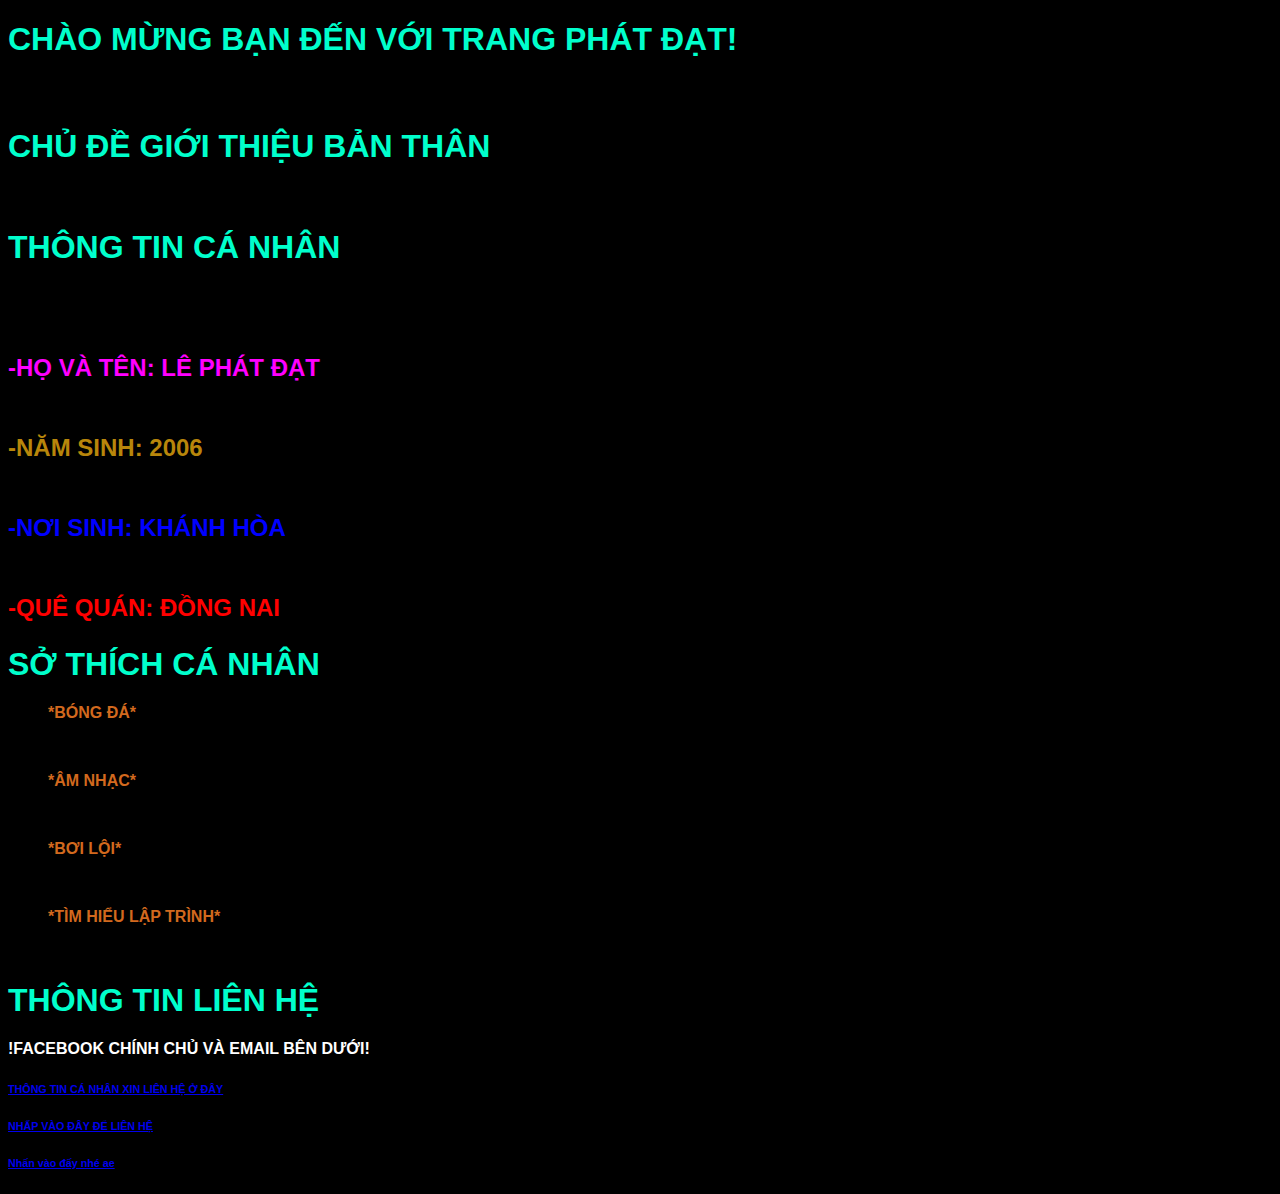
<file: index.html>
<!DOCTYPE html>
<html lang="en">
<head>
  <meta charset="UTF-8">
  <title>Trang chủ Lê Phát Đạt</title>
  <style>
    body {
      background-color: black;
      color: white;
      font-family: Arial, sans-serif;
    }
    h1 {
      color: #00ffcc;
    }
    h2 {
      color: magenta;
    }
    p {
      color: #ccc;
    }
  </style>
</head>
<body>
  <h1>CHÀO MỪNG BẠN ĐẾN VỚI TRANG PHÁT ĐẠT!</h1> <br>
 <p style="font-size: 30px;"></p> <h1>CHỦ ĐỀ GIỚI THIỆU BẢN THÂN</h1> <br>
 <p style="font-size: 25px;"></p> <h1> THÔNG TIN CÁ NHÂN</h1><br>
        <p style="color: darkorchid;"></p><h2><strong><br>-HỌ VÀ TÊN: LÊ PHÁT ĐẠT</p></strong>
         <p style="color:darkgoldenrod;"><strong><br>-NĂM SINH: 2006</p></strong>
          <p style="color:blue;"><strong><br>-NƠI SINH: KHÁNH HÒA</p></strong>
          <p style="color:red"><strong><br>-QUÊ QUÁN: ĐỒNG NAI</p></strong>
<p style="color: chocolate;"></p>
<h1>SỞ THÍCH CÁ NHÂN</h1>
<ul>
  <p style="color:chocolate"><strong>*BÓNG ĐÁ*</P><br><strong>
    <p style="color: chocolate;"><strong>*ÂM NHẠC*</p><br></strong>
    <p style="color: chocolate;"> *BƠI LỘI*</p><br></strong>
    <p style="color: chocolate;"> *TÌM HIỂU LẬP TRÌNH*</p><br></strong>
</ul>
</body>
<H1>THÔNG TIN LIÊN HỆ</H1>
        <STRONG>!FACEBOOK CHÍNH CHỦ VÀ EMAIL BÊN DƯỚI!</STRONG>
     <a href="https://www.facebook.com/lephat.datt" target="_blank"> <h6>THÔNG TIN CÁ NHÂN XIN LIÊN HỆ Ở ĐÂY</h6>

     <a href="https://mail.google.com/mail/u/0/#inbox" target="_blank"><H6>NHẤP VÀO ĐÂY ĐỂ LIÊN HỆ</H6></a>
     <a href="https://github.com/lephatdatcr123" target="_blank"><h6> Nhấn vào đấy nhé ae</h6></a>
     </html>
        
</html>
</file>
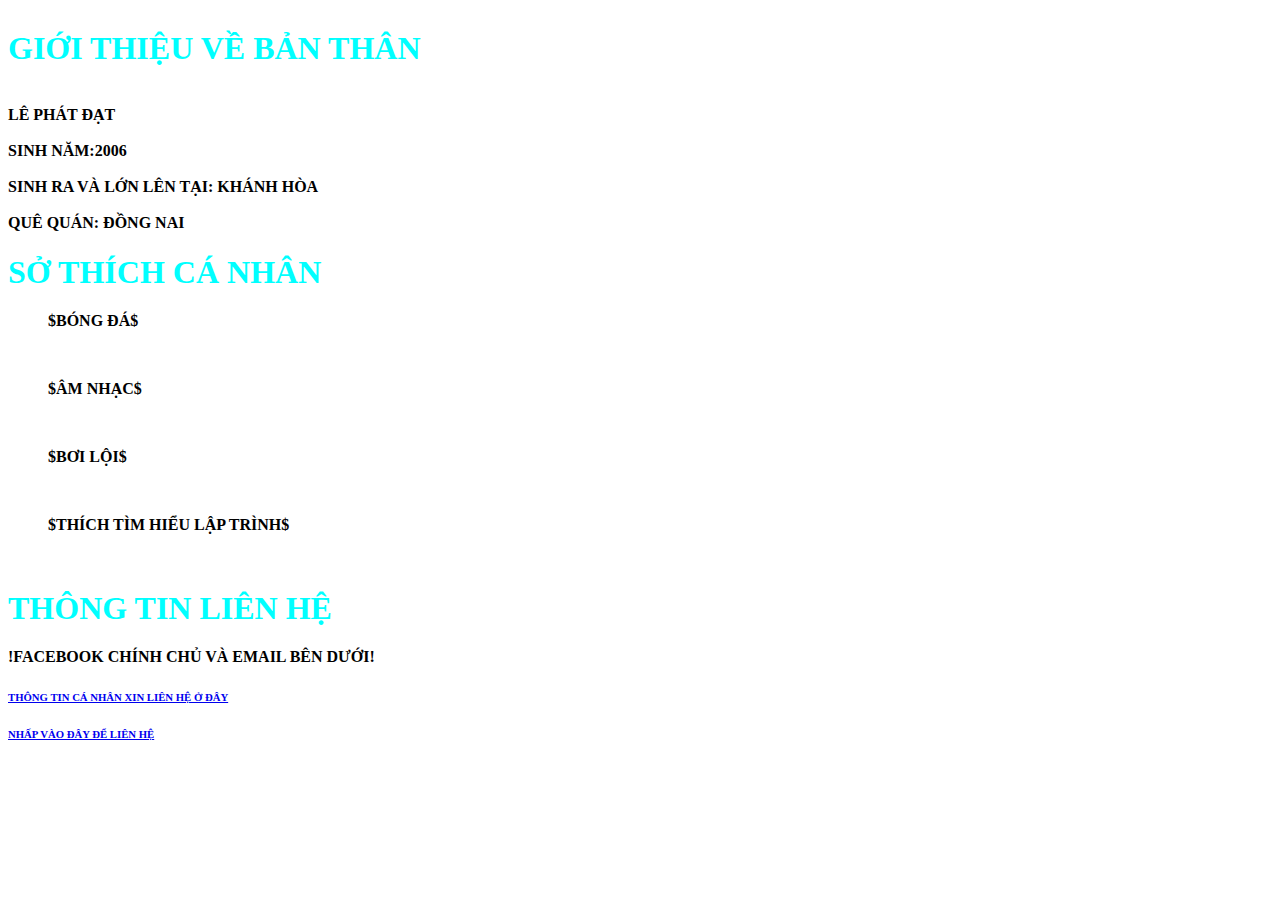
<file: lephatdat.html>
<!DOCTYPE html>
     <html>
        <head>
    <title>
        Lê Phát Đạt
    </title>          
        </head>
        <body>

        <p style="font-size: 30px;"><H1>GIỚI THIỆU VỀ BẢN THÂN</H1></p>
            <style>h1 {color: aqua};</style>
        <P>
            <br><strong>LÊ PHÁT ĐẠT</strong><br>
            <br><strong>SINH NĂM:2006</strong> </br>
            <br><strong>SINH RA VÀ LỚN LÊN TẠI: KHÁNH HÒA</strong><br>
           <br> <strong>QUÊ QUÁN: ĐỒNG NAI</strong> <br>
        
        <H1>SỞ THÍCH CÁ NHÂN</H1>
        <ul> 
        <strong><p>$BÓNG ĐÁ$</P><br><strong>
        <p>$ÂM NHẠC$</p><br>
        <p>$BƠI LỘI$</p><br>
        <p>$THÍCH TÌM HIỂU LẬP TRÌNH$</p><br>
            </ul>

        </body>
     </html>
     <H1>THÔNG TIN LIÊN HỆ</H1>
        <STRONG>!FACEBOOK CHÍNH CHỦ VÀ EMAIL BÊN DƯỚI!</STRONG>
     <a href="https://www.facebook.com/lephat.datt" target="_blank"> <h6>THÔNG TIN CÁ NHÂN XIN LIÊN HỆ Ở ĐÂY</h6>

     <a href="https://mail.google.com/mail/u/0/#inbox" target="_blank"><H6>NHẤP VÀO ĐÂY ĐỂ LIÊN HỆ</H6></a>
</file>
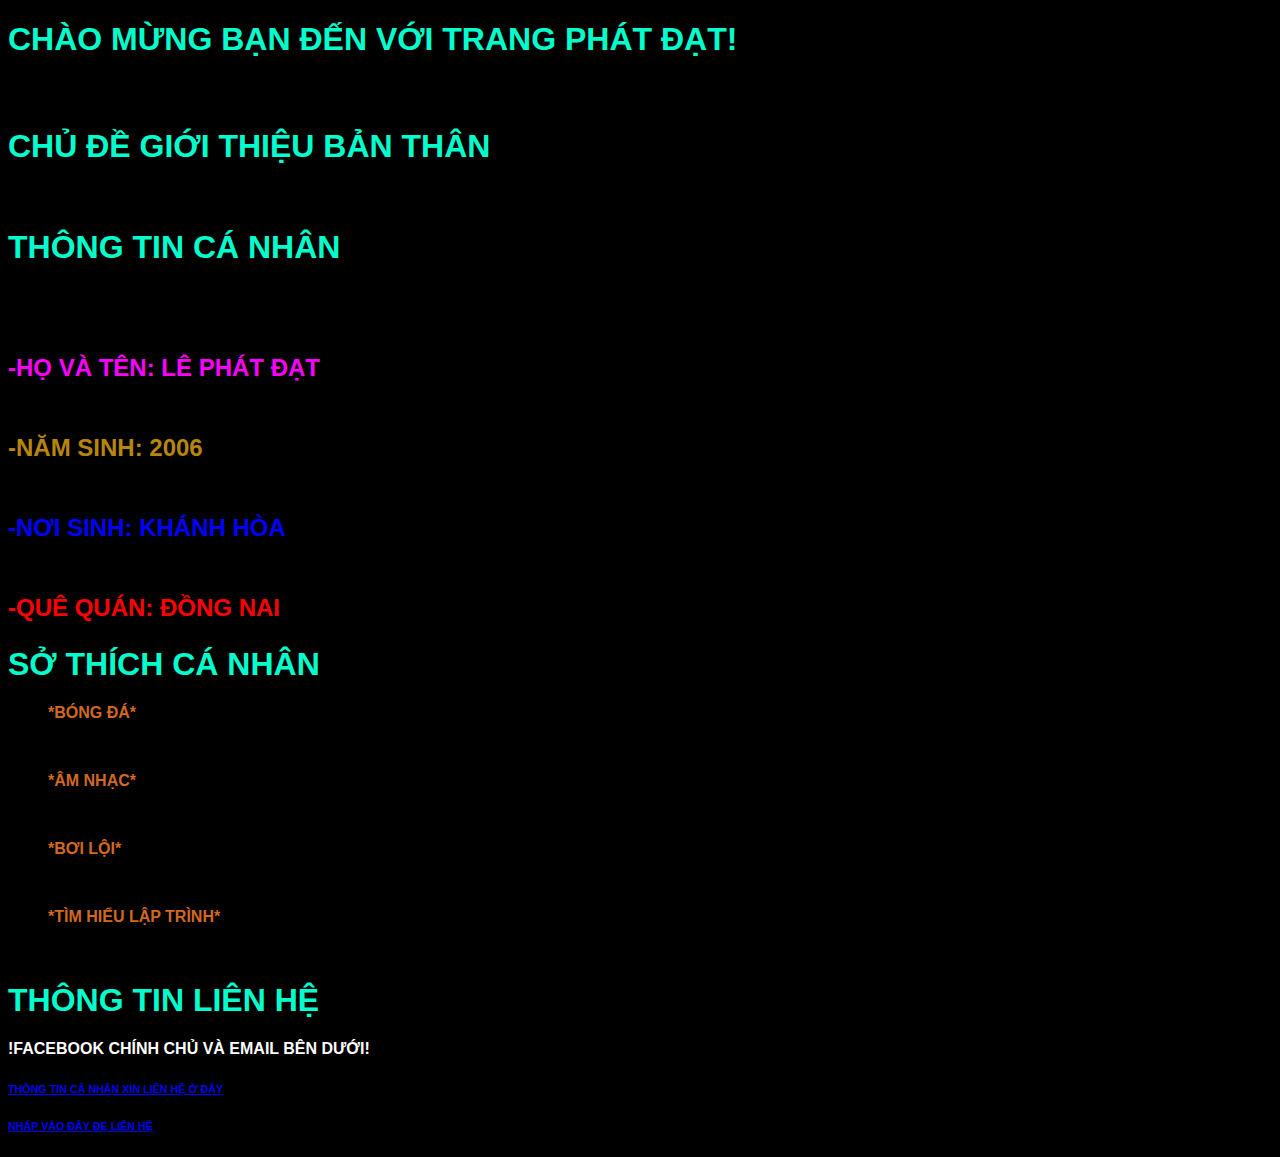
<file: lpd.html>
<!DOCTYPE html>
<html lang="en">
<head>
  <meta charset="UTF-8">
  <title>Trang chủ Lê Phát Đạt</title>
  <style>
    body {
      background-color: black;
      color: white;
      font-family: Arial, sans-serif;
    }
    h1 {
      color: #00ffcc;
    }
    h2 {
      color: magenta;
    }
    p {
      color: #ccc;
    }
  </style>
</head>
<body>
  <h1>CHÀO MỪNG BẠN ĐẾN VỚI TRANG PHÁT ĐẠT!</h1> <br>
 <p style="font-size: 30px;"></p> <h1>CHỦ ĐỀ GIỚI THIỆU BẢN THÂN</h1> <br>
 <p style="font-size: 25px;"></p> <h1> THÔNG TIN CÁ NHÂN</h1><br>
        <p style="color: darkorchid;"></p><h2><strong><br>-HỌ VÀ TÊN: LÊ PHÁT ĐẠT</p></strong>
         <p style="color:darkgoldenrod;"><strong><br>-NĂM SINH: 2006</p></strong>
          <p style="color:blue;"><strong><br>-NƠI SINH: KHÁNH HÒA</p></strong>
          <p style="color:red"><strong><br>-QUÊ QUÁN: ĐỒNG NAI</p></strong>
<p style="color: chocolate;"></p>
<h1>SỞ THÍCH CÁ NHÂN</h1>
<ul>
  <p style="color:chocolate"><strong>*BÓNG ĐÁ*</P><br><strong>
    <p style="color: chocolate;"><strong>*ÂM NHẠC*</p><br></strong>
    <p style="color: chocolate;"> *BƠI LỘI*</p><br></strong>
    <p style="color: chocolate;"> *TÌM HIỂU LẬP TRÌNH*</p><br></strong>
</ul>
</body>
<H1>THÔNG TIN LIÊN HỆ</H1>
        <STRONG>!FACEBOOK CHÍNH CHỦ VÀ EMAIL BÊN DƯỚI!</STRONG>
     <a href="https://www.facebook.com/lephat.datt" target="_blank"> <h6>THÔNG TIN CÁ NHÂN XIN LIÊN HỆ Ở ĐÂY</h6>

     <a href="https://mail.google.com/mail/u/0/#inbox" target="_blank"><H6>NHẤP VÀO ĐÂY ĐỂ LIÊN HỆ</H6></a>
     </html>
        
</html>
</file>
